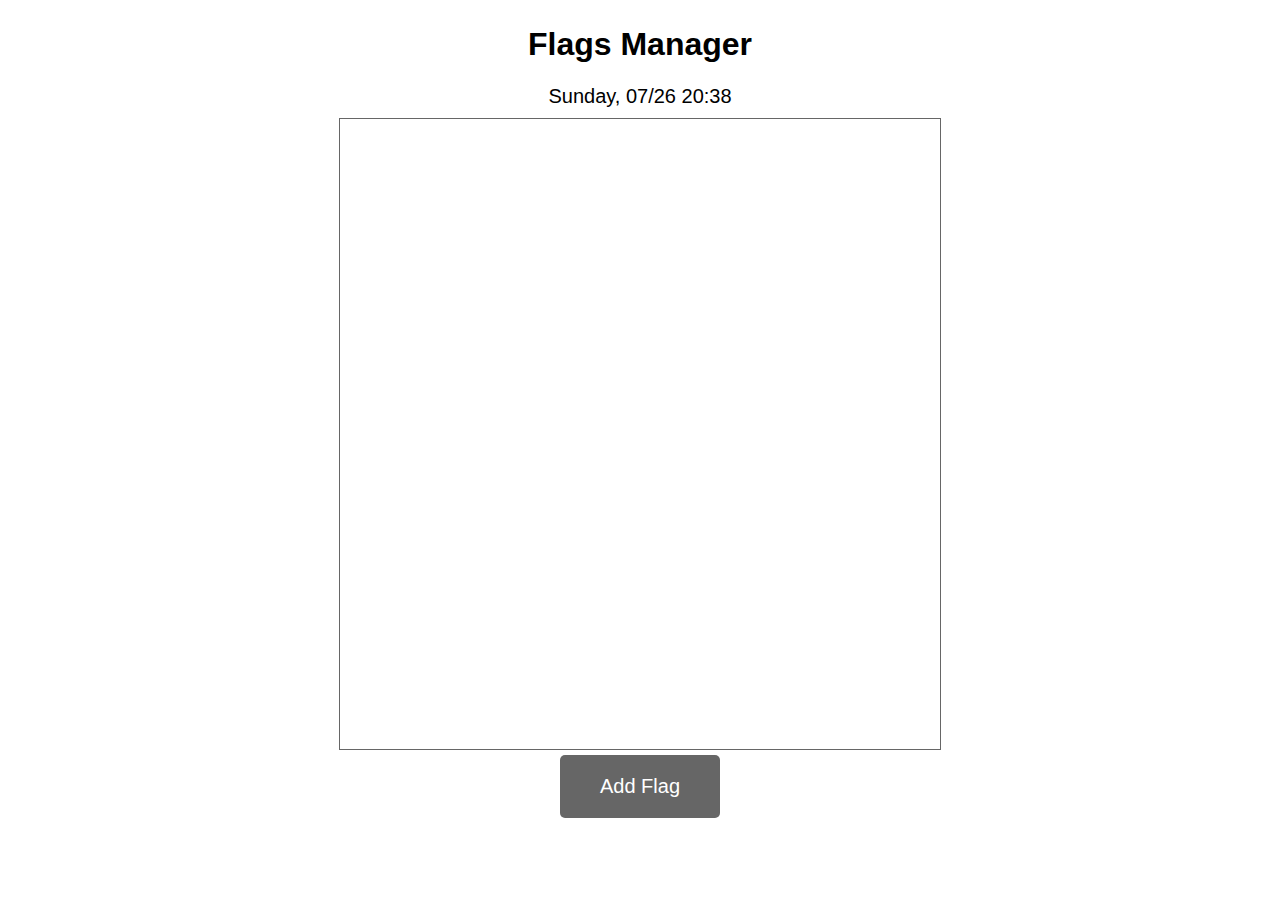
<file: index.html>
<!DOCTYPE html>
<html lang="en">
<head>
    <meta charset="UTF-8">
    <meta name="viewport" content="width=device-width, initial-scale=1.0, maximum-scale=1.0, user-scalable=no">
    
    <!-- Enable web clip for iPhone -->
    <meta name="apple-mobile-web-app-capable" content="yes">
    <meta name="apple-mobile-web-app-status-bar-style" content="black-translucent">
    <meta name="apple-mobile-web-app-title" content="My Web App">
    <title>Flags Manager</title>
    <style>
        body {
            font-family: Arial, sans-serif;
            padding: 5px;
            margin:0;
            display:flex;
            flex-direction: column;
            align-items: center;
        }

        input {
            font-size: 20px;
            width:250px;
            height:30px;
            padding: 0;
            margin:2px;
            color:black;
        }

        label {
            color:#888888;
        }
        form {
            text-align: right;
        }
        header {
            text-align: center;
        }

        .modal {
            display: none;
            position: fixed;
            top: 0;
            left: 0;
            width: 100%;
            height: 100%;
            background: rgba(0, 0, 0, 0.5);
            justify-content: center;
            align-items: center;
        }

        .content {
            width:100%;
            height:70vh;
            overflow-y: auto;
            border:1px solid #666666;
            max-width: 600px;
        }

        .modal-content {
            background: white;
            padding: 20px;
            border-radius: 10px;
            width: 90%;
            max-width: 500px;
            text-align: center;
        }

        .btn {
            padding: 10px 20px;
            margin: 5px;
            background: #666666;
            color: white;
            border: none;
            border-radius: 5px;
            cursor: pointer;
        }

        .editBtn {
            position:absolute;
            top:5px;
            right:5px;
            
        }

        .btn:hover {
            background: #555555;
        }

        .list-item {
            border: 1px solid #ddd;
            border-radius: 5px;
            padding: 15px;
            margin-bottom: 10px;
            background: #f9f9f9;
            position:relative;
        }

        .list-item strong {
            display: block;
            font-size: 1.2em;
            margin-bottom: 5px;
        }

        .submit {
            font-size: 18px;
        }
        .cancel {
            font-size: 18px;
            background-color: white;
            border:1px solid #666666;
            color: black;
        }
        .cancel:hover {
            background-color: #ddd;
        }
        .delete {
            font-size:18px;
            background-color: white;
            border:1px solid #666666;
            color: #666666;
        }

        #addBtn{
            font-size: 20px;
            padding:20px 40px;
        }
        #clock{
            font-size: 20px;
            margin: 0 0 10px 0;
        }
    </style>
</head>
<body>
    <header>
        <h1>Flags Manager</h1>
        <p id="clock"></p>
    </header>
    <div class="content">

        <div id="listContainer"></div>
    </div>
    <button id="addBtn" class="btn" onclick="openAddModal()">Add Flag</button>


    <!-- Add Modal -->
    <div class="modal" id="addModal">
        <div class="modal-content">
            <h2>Add Flag</h2>
            <form id="addForm" onsubmit="addFlag(event)">
                <label>
                    Date:
                    <input type="date" id="addDate">
                </label>
                <br><br>
                <label>
                    Time:
                    <input type="time" id="addTime">
                </label>
                <br><br>
                <label>
                    Title:
                    <input type="text" id="addTitle" required>
                </label>
                <br><br>
                <label style="display:none">
                    Duration (min):
                    <input type="number" id="addDuration">
                </label>
                <br><br>
                
                <button type="submit" class="btn submit">Save</button>
                <button type="button" class="btn cancel" onclick="closeModal('addModal')">Cancel</button>
            </form>
        </div>
    </div>

    <!-- Edit Modal -->
    <div class="modal" id="editModal">
        <div class="modal-content">
            <h2>Edit Flag</h2>
            <form id="editForm" onsubmit="saveEdit(event)">
                <label>
                    Date:
                    <input type="date" id="editDate">
                </label>
                <br><br>
                <label>
                    Time:
                    <input type="time" id="editTime">
                </label>
                <br><br>
                <label>
                    Title:
                    <input type="text" id="editTitle" required>
                </label>
                <br><br>
                <label style="display:none">
                    Min:
                    <input type="number" id="editDuration">
                </label>
                <br><br>
                
                <button type="submit" class="btn submit">Save</button>
                <button type="button" class="btn delete" onclick="deleteFlag()">Delete</button>
                <button type="button" class="btn cancel" onclick="closeModal('editModal')">Cancel</button>
            </form>
        </div>
    </div>

    <script>
        let flags = JSON.parse(localStorage.getItem('flags')) || [];
        let currentEditIndex = null;

        const listContainer = document.getElementById('listContainer');

        function setClock(){
            const now = new Date();
            let day = now.toLocaleDateString([],{weekday:"long",month:"2-digit",day:"2-digit"});
            let time = now.toLocaleTimeString([], { hour12:false, hour: "2-digit", minute: "2-digit" })
            document.getElementById("clock").textContent=day + "   " +time;
        }
        setClock();

        function saveToLocalStorage() {
            localStorage.setItem('flags', JSON.stringify(flags));
        }

        function renderList() {
            listContainer.innerHTML = '';
            flags.sort((a, b) => new Date(b.date) - new Date(a.date));

            flags.forEach((flag, index) => {
                const div = document.createElement('div');
                div.className = 'list-item';
                div.innerHTML = `
                    <div>
                        <strong>${flag.title || 'Untitled'}</strong>
                        <p>${new Date(flag.date).toLocaleString()}</p>
                        ${flag.duration ? `<p>Duration: ${flag.duration} mins</p>` : ''}
                    </div>
                    <button class="btn editBtn" onclick="openEditModal(${index})">Edit</button>
                `;
                listContainer.appendChild(div);
            });
        }

        function openAddModal() {
            const now = new Date();
            document.getElementById('addDate').value = now.toISOString().slice(0, 10);
            document.getElementById('addTime').value = now.toTimeString().slice(0, 5);
            document.getElementById('addModal').style.display = 'flex';
            document.getElementById("addTitle").focus();

        }

        function openEditModal(index) {
            currentEditIndex = index;

            const flag = flags[index];
            document.getElementById('editTitle').value = flag.title || '';
            document.getElementById('editDuration').value = flag.duration || '';
            document.getElementById('editDate').value = flag.date.split('T')[0];
            document.getElementById('editTime').value = new Date(flag.date).toLocaleTimeString([], { hour12:false, hour: '2-digit', minute: '2-digit' });

            document.getElementById('editModal').style.display = 'flex';
        }

        function closeModal(modalId) {
            document.getElementById(modalId).style.display = 'none';
        }

        function addFlag(event) {
            event.preventDefault();

            const title = document.getElementById('addTitle').value;
            const duration = document.getElementById('addDuration').value;
            const dateInput = document.getElementById('addDate').value;
            const timeInput = document.getElementById('addTime').value;

            const date = new Date(`${dateInput}T${timeInput}:00`).toISOString();

            flags.push({ title, duration, date });

            saveToLocalStorage();
            closeModal('addModal');
            renderList();
            document.getElementById('addTitle').value = "";
            document.getElementById('addDuration').value= "";
            document.getElementById('addDate').value= "";
            document.getElementById('addTime').value= "";
        }

        function saveEdit(event) {
            event.preventDefault();

            const title = document.getElementById('editTitle').value;
            const duration = document.getElementById('editDuration').value;
            const dateInput = document.getElementById('editDate').value;
            const timeInput = document.getElementById('editTime').value;

            const date = new Date(`${dateInput}T${timeInput}:00`).toISOString();

            flags[currentEditIndex] = { ...flags[currentEditIndex], title, duration, date };

            saveToLocalStorage();
            closeModal('editModal');
            renderList();
        }

        function deleteFlag() {
            flags.splice(currentEditIndex, 1);

            saveToLocalStorage();
            closeModal('editModal');
            renderList();
        }

        // Initialize the app
        renderList();
    </script>
</body>
</html>
</file>
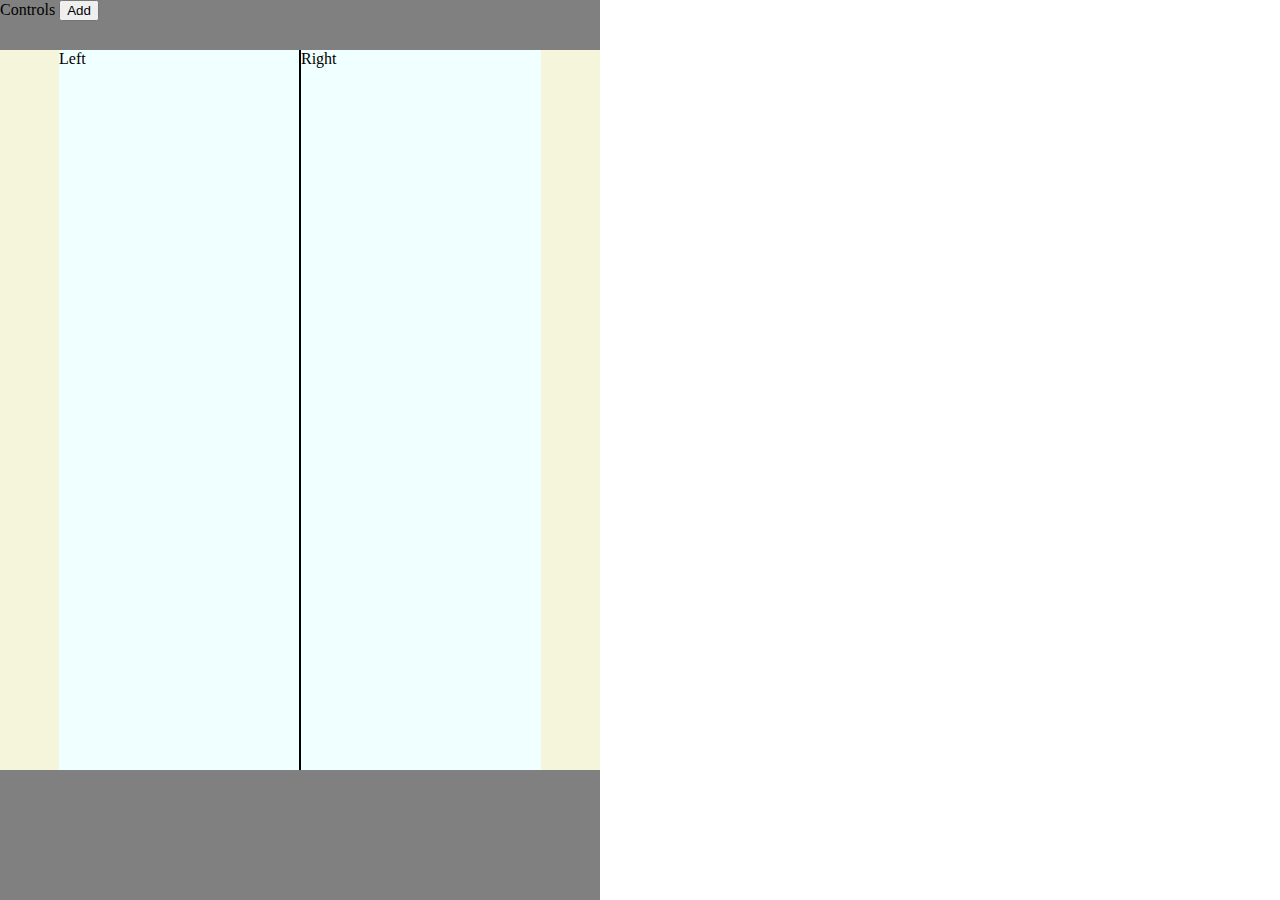
<file: index2.html>
<!DOCTYPE html>
<html lang="en">
<head>
    <meta charset="UTF-8">
    <meta name="viewport" content="width=device-width, initial-scale=1.0">
    <title>Title</title>
    <link rel="stylesheet" href="styles2.css">
</head>
<body>
    <div id="main-container">
        <div id="controls">Controls
            <button id="add">Add</button>
        </div>
        <div id="display">
            <div id="left">Left</div>
            <div id="center"> | </div>
            <div id="right">Right</div>
        </div>
    </div>

    <script>
        document.getElementById("add").addEventListener("click",()=>{
            
        })
        
        class Flag {
            constructor(date,time,id){
                this.date=date;
                this.time=time;
                this.id=id || Math.floor(Math.random()*1000);
            }
        }
        let entries = [];
        
        for(let i=0;i<entries.length;i++){
            const element = document.createElement("div");
            console.log(entries[i].start)
            element.style.top=`${entries[i].start*20}px`
            element.style.height=`${entries[i].length*20}px`;
            element.textContent=`${entries[i].name}`;
            element.style.backgroundColor=`rgba(100,100,0,.5)`;
            document.getElementById("left").appendChild(element);
        }
    </script>
</body>
</html>
</file>
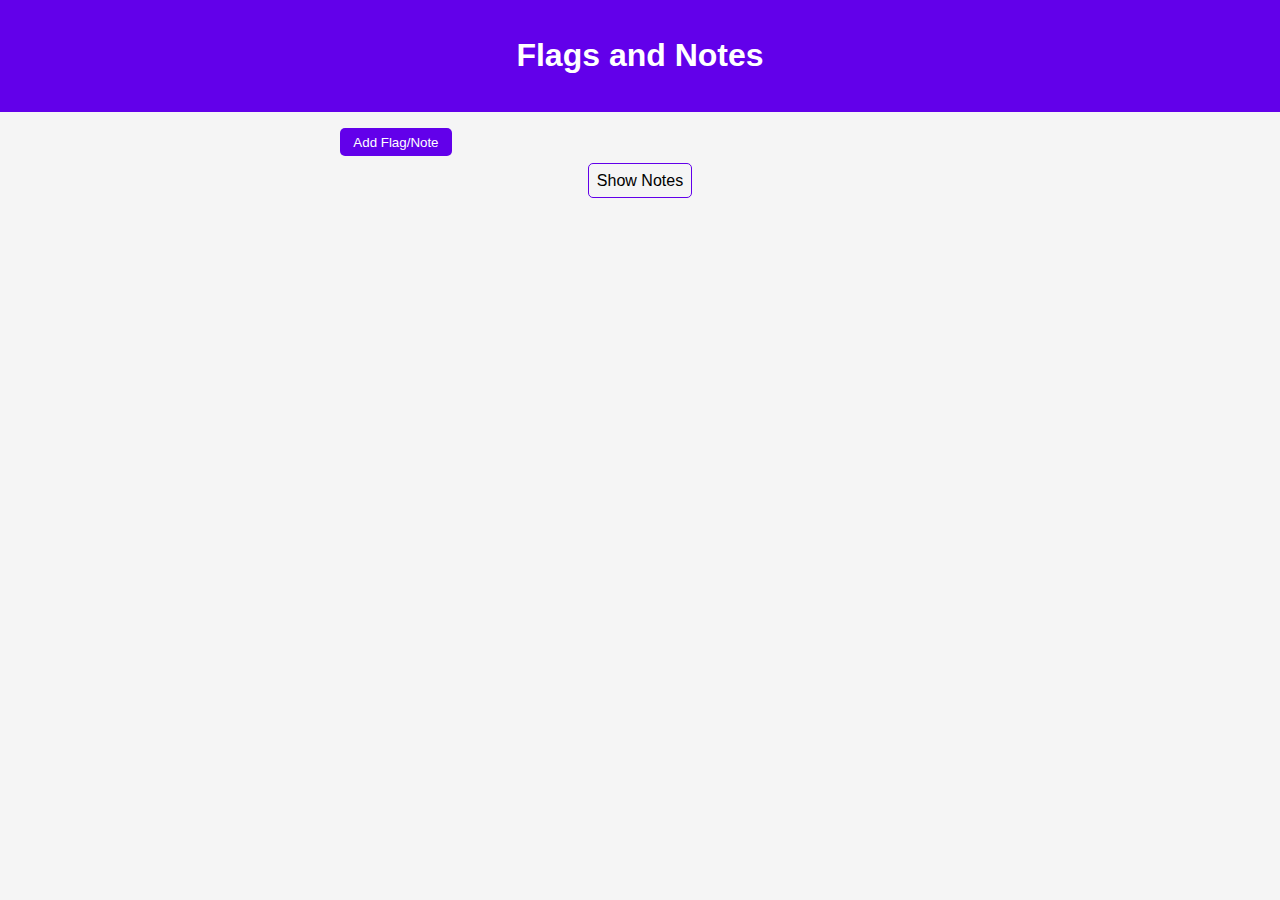
<file: indexNoLabels.html>
<!DOCTYPE html>
<html lang="en">
<head>
    <meta charset="UTF-8">
    <meta name="viewport" content="width=device-width, initial-scale=1.0">
    <title>Flags and Notes</title>
    <style>
        body {
            font-family: Arial, sans-serif;
            margin: 0;
            padding: 0;
            display: flex;
            flex-direction: column;
            align-items: center;
            background-color: #f5f5f5;
        }

        header {
            width: 100%;
            background-color: #6200ea;
            color: white;
            padding: 1em;
            text-align: center;
        }

        .content {
            margin: 1em;
            width: 90%;
            max-width: 600px;
        }

        .btn {
            background-color: #6200ea;
            color: white;
            border: none;
            padding: 0.5em 1em;
            border-radius: 5px;
            cursor: pointer;
        }

        .btn:disabled {
            background-color: #aaa;
            cursor: not-allowed;
        }

        .modal {
            display: none;
            position: fixed;
            top: 0;
            left: 0;
            width: 100%;
            height: 100%;
            background: rgba(0, 0, 0, 0.5);
            justify-content: center;
            align-items: center;
        }

        .modal-content {
            background: white;
            padding: 2em;
            border-radius: 8px;
            width: 90%;
            max-width: 500px;
        }

        .list-item {
            background: white;
            margin: 0.5em 0;
            padding: 1em;
            border: 1px solid #ddd;
            border-radius: 5px;
            display: flex;
            justify-content: space-between;
            align-items: center;
            cursor: pointer;
        }

        .switch {
            display: flex;
            justify-content: center;
            margin: 1em 0;
        }

        .switch label {
            cursor: pointer;
        }

        .switch input {
            display: none;
        }

        .switch span {
            padding: 0.5em;
            border: 1px solid #6200ea;
            border-radius: 5px;
        }

        .switch input:checked + span {
            background-color: #6200ea;
            color: white;
        }
    </style>
</head>
<body>
    <header>
        <h1>Flags and Notes</h1>
    </header>
    <div class="content">
        <button class="btn" onclick="openModal()">Add Flag/Note</button>

        <div class="switch">
            <label>
                <input type="checkbox" id="toggleDisplay" onchange="toggleDisplay()">
                <span>Show Notes</span>
            </label>
        </div>

        <div id="listContainer"></div>
    </div>

    <div class="modal" id="modal">
        <div class="modal-content">
            <h2>Add Flag/Note</h2>
            <form id="addForm" onsubmit="addEntry(event)">
                <label>
                    Title:
                    <input type="text" id="title" required>
                </label>
                <br><br>
                <label>
                    Duration (optional):
                    <input type="number" id="duration">
                </label>
                <br><br>
                <label>
                    Notes (optional):
                    <textarea id="note"></textarea>
                </label>
                <br><br>
                <label>
                    Date:
                    <input type="date" id="date">
                </label>
                <br><br>
                <label>
                    Time:
                    <input type="time" id="time">
                </label>
                <br><br>
                <button type="submit" class="btn">Save</button>
                <button type="button" class="btn" onclick="closeModal()">Cancel</button>
            </form>
        </div>
    </div>

    <script>
        let flags = JSON.parse(localStorage.getItem('flags')) || [];
        let notes = JSON.parse(localStorage.getItem('notes')) || [];

        const listContainer = document.getElementById('listContainer');

        function saveToLocalStorage() {
            localStorage.setItem('flags', JSON.stringify(flags));
            localStorage.setItem('notes', JSON.stringify(notes));
        }

        function renderList(showNotes) {
            listContainer.innerHTML = '';
            const list = showNotes ? notes : flags;
            list.sort((a, b) => new Date(b.date) - new Date(a.date));

            list.forEach((item, index) => {
                const div = document.createElement('div');
                div.className = 'list-item';
                div.innerHTML = `
                    <div>
                        <strong>${item.title || 'Untitled'}</strong>
                        <p>${new Date(item.date).toLocaleString()}</p>
                        ${item.duration ? `<p>Duration: ${item.duration} mins</p>` : ''}
                        ${showNotes && item.note ? `<p>${item.note}</p>` : ''}
                    </div>
                    <button class="btn" onclick="deleteItem(${index}, ${showNotes})">Delete</button>
                `;
                listContainer.appendChild(div);
            });
        }

        function toggleDisplay() {
            const showNotes = document.getElementById('toggleDisplay').checked;
            renderList(showNotes);
        }

        function openModal() {
            const now = new Date();
            document.getElementById('date').value = now.toISOString().slice(0, 10);
            document.getElementById('time').value = now.toTimeString().slice(0, 5);
            document.getElementById('modal').style.display = 'flex';
        }

        function closeModal() {
            document.getElementById('modal').style.display = 'none';
            document.getElementById('addForm').reset();
        }

        function addEntry(event) {
            event.preventDefault();

            const title = document.getElementById('title').value;
            const duration = document.getElementById('duration').value;
            const note = document.getElementById('note').value;
            const dateInput = document.getElementById('date').value;
            const timeInput = document.getElementById('time').value;
            const date = new Date(`${dateInput}T${timeInput}:00`).toISOString();

            flags.push({ title, duration, date });

            if (note) {
                notes.push({ title, note, date });
            }

            saveToLocalStorage();
            closeModal();
            toggleDisplay();
        }

        function deleteItem(index, showNotes) {
            if (showNotes) {
                notes.splice(index, 1);
            } else {
                flags.splice(index, 1);
            }

            saveToLocalStorage();
            toggleDisplay();
        }

        // Initial render
        renderList(false);
    </script>
</body>
</html>
</file>
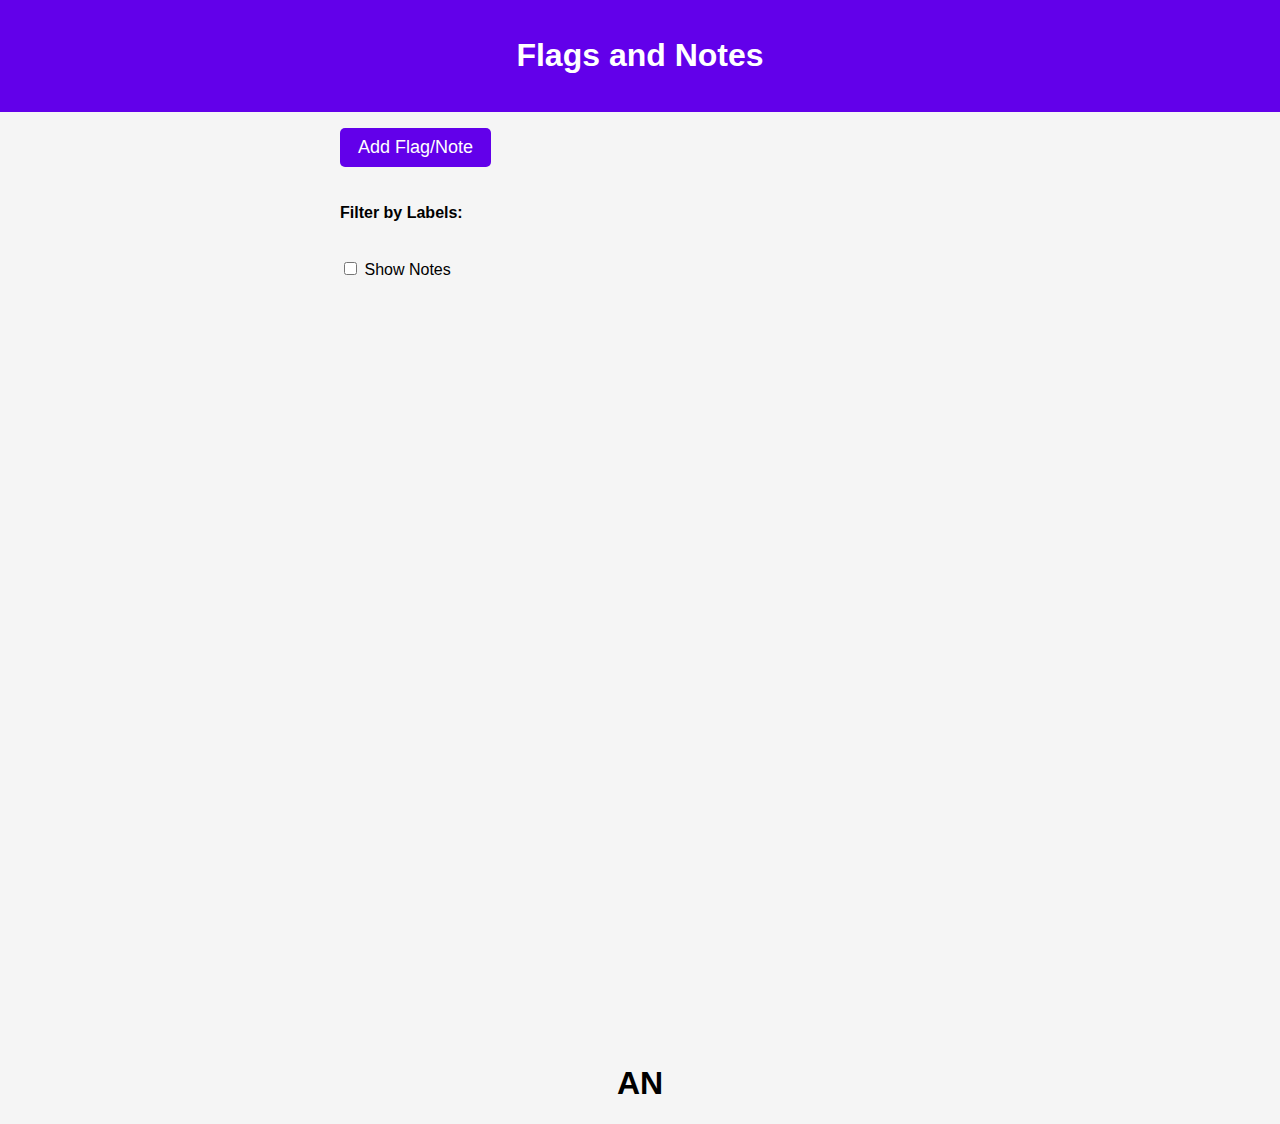
<file: labelsFlags.html>
<!DOCTYPE html>
<html lang="en">
<head>
    <meta charset="UTF-8">
    <meta name="viewport" content="width=device-width, initial-scale=1.0, maximum-scale=1.0, user-scalable=no">
    
    <!-- Enable web clip for iPhone -->
    <meta name="apple-mobile-web-app-capable" content="yes">
    <meta name="apple-mobile-web-app-status-bar-style" content="black-translucent">
    <meta name="apple-mobile-web-app-title" content="My Web App">
    <title>TT</title>
    <style>
        body {
            font-family: Arial, sans-serif;
            margin: 0;
            padding: 0;
            display: flex;
            flex-direction: column;
            align-items: center;
            background-color: #f5f5f5;
            max-width:100%;
        }

        header {
            width:100%;
            max-width: 100%;
            background-color: #6200ea;
            color: white;
            padding: 1em;
            box-sizing: border-box;
            text-align: center;
        }
        
        #new {
            font-size: large;
        }
        #listContainer {
            max-height: 60vh;
            overflow-y: auto;
        }

        .content {
            margin: 1em 0;
            width: 90%;
            max-width: 600px;
            height:100vh;
        }

        .btn {
            background-color: #6200ea;
            color: white;
            border: none;
            padding: 0.5em 1em;
            border-radius: 5px;
            cursor: pointer;
        }

        .modal {
            display: none;
            position: fixed;
            top: 0;
            left: 0;
            width: 100%;
            height: 100%;
            background: rgba(0, 0, 0, 0.5);
            justify-content: center;
            align-items: center;
        }

        .modal-content {
            background: white;
            padding: 2em;
            border-radius: 8px;
            width: 90%;
            max-width: 500px;
        }

        .list-item {
            background: white;
            margin: 0.5em 0;
            padding: 1em;
            border: 1px solid #ddd;
            border-radius: 5px;
            position:relative;
        }
        .editbtn {
            position: absolute;
            top:5px;
            right:5px;
        }

        .switch, .filter-section {
            margin: 1em 0;
        }

        .label-list span {
            display: inline-block;
            margin-right: 0.5em;
            padding: 0.2em 0.5em;
            background: #e0e0e0;
            border-radius: 3px;
        }

        .filter-section {
            display: flex;
            flex-wrap: wrap;
            flex-direction: row;
            gap: 0.5em;
        }
        #labelFilters {
            display:flex;
            flex-wrap: wrap;
        }
    </style>
</head>
<body>
    <header>
        <h1>Flags and Notes</h1>
    </header>
    <div class="content">
        <button id="new" class="btn" onclick="openAddModal()">Add Flag/Note</button>

        

        <div class="filter-section">
            <h4>Filter by Labels:</h4>
            <div id="labelFilters"></div>
        </div>
        <div class="switch">
            <label>
                <input type="checkbox" id="toggleDisplay" onchange="toggleDisplay()">
                <span>Show Notes</span>
            </label>
        </div>
        <div id="listContainer"></div>
        
    </div>
    <div id="footer">
        <h1>AN</h1>
    </div>

    <!-- Add Modal -->
    <div class="modal" id="addModal">
        <div class="modal-content">
            <h2>Add Flag/Note</h2>
            <form id="addForm" onsubmit="addEntry(event)">
                <label>
                    Date*:
                    <input type="date" id="addDate">
                </label>
                <br><br>
                <label>
                    Time*:
                    <input type="time" id="addTime">
                </label>
                <br><br>
                <label>
                    Title:
                    <input type="text" id="addTitle" required>
                </label>
                <br><br>
                <label>
                    Duration (optional):
                    <input type="number" id="addDuration">
                </label>
                <br><br>
                <label>
                    Notes (optional):
                    <textarea id="addNote"></textarea>
                </label>
                <br><br>
                <label>
                    Labels (comma-separated):
                    <input type="text" id="addLabels">
                </label>
                <br><br>
                <button type="submit" class="btn">Save</button>
                <button type="button" class="btn" onclick="closeModal('addModal')">Cancel</button>
            </form>
        </div>
    </div>

    <!-- Edit Modal -->
    <div class="modal" id="editModal">
        <div class="modal-content">
            <h2>Edit Flag/Note</h2>
            <form id="editForm" onsubmit="saveEdit(event)">
                <label>
                    Date*:
                    <input type="date" id="editDate">
                </label>
                <br>
                <label>
                    Time*:
                    <input type="time" id="editTime">
                </label>
                <br>
                <label>
                    Title*:
                    <input type="text" id="editTitle" required>
                </label>
                <br>
                <label>
                    Duration:
                    <input type="number" id="editDuration">
                </label>
                <br>
                <label>
                    Labels (comma-separated):
                    <input type="text" id="editLabels">
                </label>
                <br>
                <label>
                    Notes:
                    <textarea id="editNote"></textarea>
                </label>
                <br>
                <button type="submit" class="btn">Save Changes</button>
                <button type="button" class="btn" onclick="deleteItem()">Delete</button>
                <button type="button" class="btn" onclick="closeModal('editModal')">Cancel</button>
            </form>
        </div>
    </div>

    <script>
        let flags = JSON.parse(localStorage.getItem('flags')) || [];
        let notes = JSON.parse(localStorage.getItem('notes')) || [];
        let selectedLabels = [];
        let currentEditIndex = null;
        let editingNotes = false;

        const listContainer = document.getElementById('listContainer');
        const labelFilters = document.getElementById('labelFilters');

        function saveToLocalStorage() {
            localStorage.setItem('flags', JSON.stringify(flags));
            localStorage.setItem('notes', JSON.stringify(notes));
        }

        function getAllLabels() {
            const allLabels = new Set();
            [...flags, ...notes].forEach(item => {
                if (item.labels) {
                    item.labels.forEach(label => allLabels.add(label));
                }
            });
            return Array.from(allLabels);
        }

        function renderFilters() {
            labelFilters.innerHTML = '';
            const allLabels = getAllLabels();
            allLabels.forEach(label => {
                const div = document.createElement('div');
                div.innerHTML = `
                    <label>
                        <input type="checkbox" value="${label}" onchange="toggleLabelFilter(this)">
                        ${label}
                    </label>
                `;
                labelFilters.appendChild(div);
            });
        }

        function toggleLabelFilter(checkbox) {
            const label = checkbox.value;
            if (checkbox.checked) {
                selectedLabels.push(label);
            } else {
                selectedLabels = selectedLabels.filter(l => l !== label);
            }
            toggleDisplay();
        }

        function matchesSelectedLabels(item) {
            if (selectedLabels.length === 0) return true;
            return item.labels && item.labels.some(label => selectedLabels.includes(label));
        }

        function renderList(showNotes) {
            listContainer.innerHTML = '';
            const list = showNotes ? notes : flags;
            list.sort((a, b) => new Date(b.date) - new Date(a.date));

            list.filter(matchesSelectedLabels).forEach((item, index) => {
                const div = document.createElement('div');
                div.className = 'list-item';
                div.innerHTML = `
                    <div>
                        <strong>${item.title || 'Untitled'}</strong>
                        <p>${new Date(item.date).toLocaleString()}</p>
                        ${item.duration ? `<p>Duration: ${item.duration} mins</p>` : ''}
                        ${showNotes && item.note ? `<p>${item.note}</p>` : ''}
                        <div class="label-list">
                            ${(item.labels || []).map(label => `<span>${label}</span>`).join('')}
                        </div>
                    </div>
                    <button class="btn editbtn" onclick="openEditModal(${index}, ${showNotes})">Edit</button>
                `;
                listContainer.appendChild(div);
            });
        }

        function toggleDisplay() {
            const showNotes = document.getElementById('toggleDisplay').checked;
            renderList(showNotes);
        }

        function openAddModal() {
            const now = new Date();
            document.getElementById('addDate').value = now.toISOString().slice(0, 10);
            document.getElementById('addTime').value = now.toTimeString().slice(0, 5);
            document.getElementById('addModal').style.display = 'flex';
        }

        function openEditModal(index, isNote) {
            currentEditIndex = index;
            editingNotes = isNote;

            const item = isNote ? notes[index] : flags[index];
            document.getElementById('editTitle').value = item.title || '';
            document.getElementById('editDuration').value = item.duration || '';
            document.getElementById('editNote').value = item.note || '';
            document.getElementById('editDate').value = item.date.split('T')[0];
            document.getElementById('editTime').value = new Date(item.date).toLocaleTimeString([], { hour12: false, hour: '2-digit', minute: '2-digit' });
            document.getElementById('editLabels').value = (item.labels || []).join(', ');

            document.getElementById('editModal').style.display = 'flex';
        }

        function closeModal(modalId) {
            document.getElementById(modalId).style.display = 'none';
        }

        function addEntry(event) {
            event.preventDefault();

            const title = document.getElementById('addTitle').value;
            const duration = document.getElementById('addDuration').value;
            const note = document.getElementById('addNote').value;
            const dateInput = document.getElementById('addDate').value;
            const timeInput = document.getElementById('addTime').value;
            const labels = document.getElementById('addLabels').value.split(',').map(l => l.trim()).filter(l => l);

            const date = new Date(`${dateInput}T${timeInput}:00`).toISOString();

            flags.push({ title, duration, date, labels });

            if (note) {
                notes.push({ title, note, date, labels });
            }

            saveToLocalStorage();
            closeModal('addModal');
            renderFilters();
            toggleDisplay();

            document.getElementById('addTitle').value = "";
            document.getElementById('addDuration').value = "";
            document.getElementById('addNote').value = "";
            document.getElementById('addDate').value = "";
            document.getElementById('addTime').value = "";
            document.getElementById('addLabels').value = "";
        }

        function saveEdit(event) {
            event.preventDefault();

            const title = document.getElementById('editTitle').value;
            const duration = document.getElementById('editDuration').value;
            const note = document.getElementById('editNote').value;
            const dateInput = document.getElementById('editDate').value;
            const timeInput = document.getElementById('editTime').value;
            const labels = document.getElementById('editLabels').value.split(',').map(l => l.trim()).filter(l => l);

            const date = new Date(`${dateInput}T${timeInput}:00`).toISOString();

            const list = editingNotes ? notes : flags;
            list[currentEditIndex] = { ...list[currentEditIndex], title, duration, note, date, labels };

            saveToLocalStorage();
            closeModal('editModal');
            renderFilters();
            toggleDisplay();
        }

        function deleteItem() {
            const list = editingNotes ? notes : flags;
            list.splice(currentEditIndex, 1);

            saveToLocalStorage();
            closeModal('editModal');
            renderFilters();
            toggleDisplay();
        }

        // Initialize the app
        renderFilters();
        toggleDisplay();
    </script>
</body>
</html>
</file>
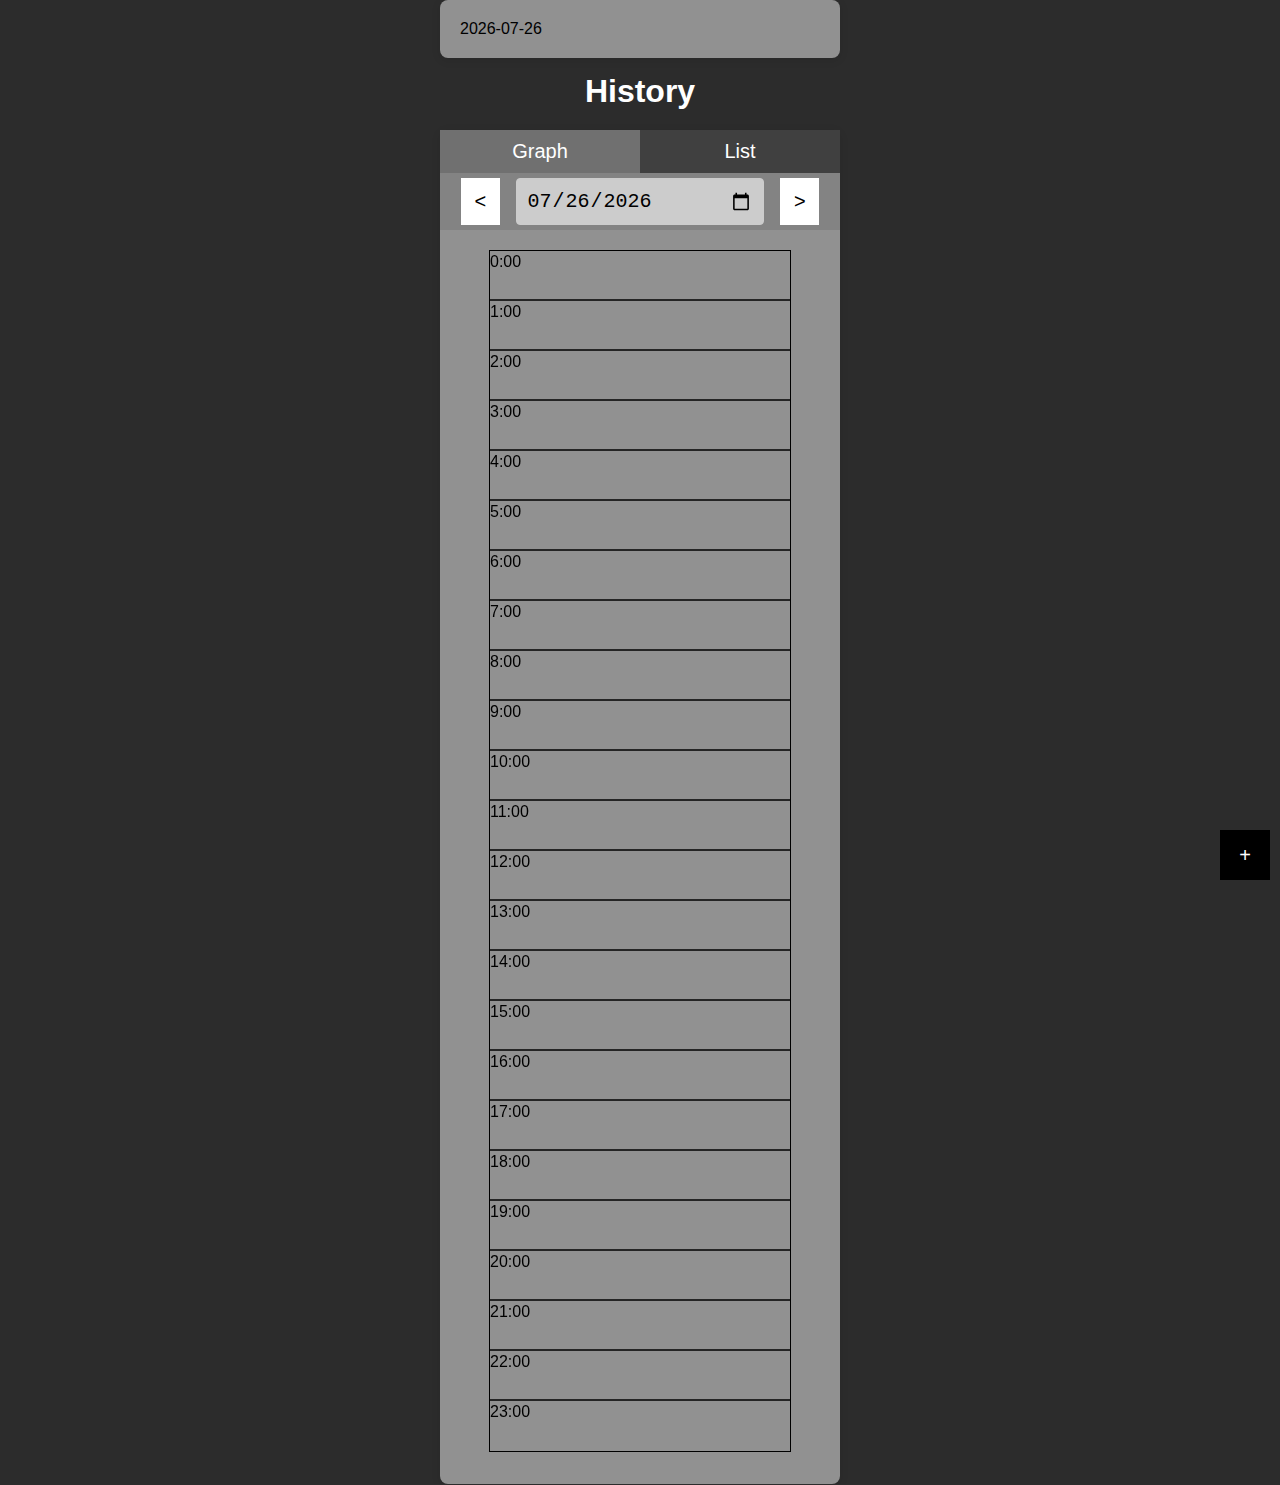
<file: timetracktest.html>
<!DOCTYPE html>
<html lang="en">
<head>
    <meta charset="UTF-8">
    <meta name="viewport" content="width=device-width, initial-scale=1.0, maximum-scale=1.0, user-scalable=no">
    <meta name="mobile-web-app-capable" content="yes">
    <meta name="apple-mobile-web-app-status-bar-style" content="black">
    <title>TT</title>
    <link rel="stylesheet" href="styles.css">
</head>
<body>
    <div class="container">
        <p id="today"></p>
    </div>
    <h1 style="color:white">History</h1>
    <div class="container2">
        <div id="navContainer">
            <button id="showGraph" style="width:50%;background-color: #707070;">Graph</button>

            <button id="showhistory" style="width:50%; background-color: #404040;">List</button>
        </div>
        <div id="selectDateContainer">
            <!-- <label for="selectDate">Selected Date</label> -->
             <button id="yesterday" class="skip-button"><</button>
            <input type="date" name="selectDate"id="selectDate">
            <button id="tomorrow" class="skip-button">></button>
        </div>

        
        

        <!-- Canvas for timeline -->
        <canvas id="timelineCanvas" width="300" height="1200"></canvas>

        <div id="history-display" style="display:none" class="container"></div>

        <!-- add button -->
        <button id="trigger">+</button>

        <!-- Modal for editing event -->
        <div id="eventModal" class="modal">
            <div class="modal-content">
                <span class="close">&times;</span>
                <h2>Edit Event</h2>
                <form id="editEventForm">
                    <div class="form-group">
                        <label for="editDate">Date:</label>
                        <input type="date" id="editDate" name="editDate" required>
                    </div>
                    <div class="form-group">
                        <label for="editTitle">Title:</label>
                        <input type="text" id="editTitle" name="editTitle" required>
                    </div>
                    <div class="form-group">
                        <label for="editDescription">Description:</label>
                        <textarea id="editDescription" name="editDescription"></textarea>
                    </div>
                    <div class="form-group">
                        <label for="editStartTime">Start Time:</label>
                        <input type="time" id="editStartTime" name="editStartTime" required>
                    </div>
                    <div class="form-group">
                        <label for="editEndTime">End Time:</label>
                        <input type="time" id="editEndTime" name="editEndTime" required>
                    </div>
                    <div class="form-group">
                        <label for="score">Flow Score</label>
                        <div id="editScoreButtonsContainer" class="score-buttons">
                            <!-- Score buttons will be rendered here -->
                        </div>
                    </div>
                    <button type="submit">Save Changes</button>
                </form>
            </div>
        </div>
    </div>

    <div id="formCC">
        <div id="formContainer" class="container">
            <h1>Track Event</h1>
            <form id="eventForm">
                <div class="form-group1">
                    <label for="date">Date:</label>
                    <input type="date" id="date" name="date" required>
                </div>
                <div class="form-group2">
                    <label for="startTime">Start Time:</label>
                    <input type="time" id="startTime" name="startTime" required>
                </div>
                <div class="form-group2">
                    <label for="endTime">End Time:</label>
                    <input type="time" id="endTime" name="endTime" required>
                </div>
                <div class="form-group1">
                    <label for="title">Title</label>
                    <input type="text" id="title" name="title" required>
                </div>
                <div class="form-group1">
                    <label for="description">Notes</label>
                    <textarea id="description" name="description"></textarea>
                </div>
                <div class="form-group1">
                    <label for="score">Flow Score</label>
                    <div id="scoreButtons" class="score-buttons">
                        <!-- Score buttons will be rendered here -->
                    </div>
                </div>
                <button type="submit">Add</button>
            </form>
            <button id="close">Close</button>
        </div>
    </div>
    <div id="notidiv" class="hidden">
        <div id="noti">
            <p id="notiheader">Notification:</p>
            <p id="notification">No news</p>
        </div>
    </div>

    <script src="main.js"></script>
</body>
</html>
</file>
<file: styles2.css>
body {
    margin: 0;
    padding: 0;
}

#main-container {
    background-color: grey;
    width:600px;
    height:100vh;
}
#controls {
    height:50px;
}
#display {
    height:80%;
    display:flex;
    justify-content: center;
    background-color: beige;
}
#left, #right {
    height: 100%;
    width:40%;
    display:flex;
    flex-direction: column;
    position: relative;
    background-color: azure;
}
#left {
    
}
#right {
    
}

#left div, #right div {
    position: relative;
    width:50%;
}
#left div{
    left:0px;
}

#center {
    width:2px;
    background-color: rgb(0, 0, 0);
}
</file>
<file: styles.css>
* {
    margin: 0;
    padding: 0;
    box-sizing: border-box;
}

body {
    font-family: Arial, sans-serif;
    background-color: #2c2c2c;
    display: flex;
    flex-direction: column;
    /* justify-content: center; */
    align-items: center;
    height: 100vh;
    max-height: 100vh;
    overflow:auto;
}

.container {
    background-color: rgb(145, 145, 145);
    padding: 20px;
    border-radius: 8px;
    box-shadow: 0 2px 10px rgba(0, 0, 0, 0.1);
    width:400px;
    min-width: 300px;
    max-width:100%;
    margin-bottom: 15px;
}
.container2 {
    background-color: rgb(145, 145, 145);
    border-radius: 8px;
    box-shadow: 0 2px 10px rgba(0, 0, 0, 0.1);
    width:400px;
    min-width: 300px;
    max-width:100%;
    padding-bottom:2rem;
}

h1 {
    text-align: center;
    margin-bottom: 20px;
}

#eventForm{
    display: flex;
    flex-wrap: wrap;
}

.form-group1 {
    margin-bottom: 15px;
    width: 100%;
    /* display: flex; */
}
.form-group2 {
    width:50%;
    margin-bottom: 15px;
}

label {
    display: block;
    margin-bottom: 5px;
    font-weight: normal;
    color:rgb(255, 255, 255);
}

input, textarea, button {
    width: 100%;
    padding: 10px;
    border: 1px solid #ccc;
    border-radius: 4px;
    font-size: 20px;
    background-color: #ccc;
}
textarea{resize:none;}

button {
    background-color: #000000;
    color: white;
    cursor: pointer;
    border: none;
    border-radius: 0;
}

button:hover {
    background-color: #545454;
}

.skip-button{
    width:50px !important;
    margin: 0 1rem;
    background-color: white;
    color:black;
}

.score-buttons {
    display: flex;
    justify-content: space-between;
    gap: 5px;
}

.score-buttons button {
    flex: 1;
    padding: 10px;
    background-color: #505050;
    color: white;
    border: none;
    border-radius: 4px;
    cursor: pointer;
}

.score-buttons button.selected {
    background-color: #000000;
}

.score-buttons button:hover {
    background-color: #2a2a2a;
}

.modal {
    display: none;
    position: fixed;
    z-index: 1;
    left: 0;
    top: 0;
    width: 100%;
    height: 100%;
    background-color: rgba(0, 0, 0, 0.5);
    justify-content: center;
    align-items: center;
}

.modal-content {
    background-color: #fff;
    padding: 20px;
    border-radius: 5px;
    width: 80%;
    box-shadow: 0 4px 8px rgba(0, 0, 0, 0.2);
}

.close {
    float: right;
    font-size: 24px;
    cursor: pointer;
}

canvas {
    margin-top: 20px;
    border: 1px solid #000000;
    display: block;
    margin-left: auto;
    margin-right: auto;
}

#trigger {
    position: fixed;
    height:50px;
    width: 50px;
    bottom:20px;
    right:10px;
}
#close {
    margin-top:5px;

}
#formContainer{
    height:fit-content;
}

#formCC{
    width:100%;
    height:100vh;
    display:flex;
    justify-content: center;
    position:fixed;
    top:0;
    left:0;
    background-color: rgba(0, 0, 0, 0.5);
    display:none;
}
#notidiv{
    width:100%;
    display:flex;
    justify-content: center;
    position:fixed;
    top:0;
    left:0;
}
#noti{
    background-color: #ccc;
    color:black;
    width:380px;
    height:80px;
    font-size: 20px;
    padding:10px;
    margin:10px;
    border:2px solid black
}
#notiheader {
    color:grey
}

#selectDateContainer {
    display:flex;
    padding:5px;
    background-color: rgb(131, 131, 131);
}
#navContainer {
    display:flex;
}

.hidden {
    display: none;
    opacity: 0;
    transition: opacity 0.2s ease-in-out;
  }
  
  /* Shown state with animation */
  .visible {
    display: block;
    opacity: 1;
    transition: opacity 0.3s ease-in-out;
  }
</file>
